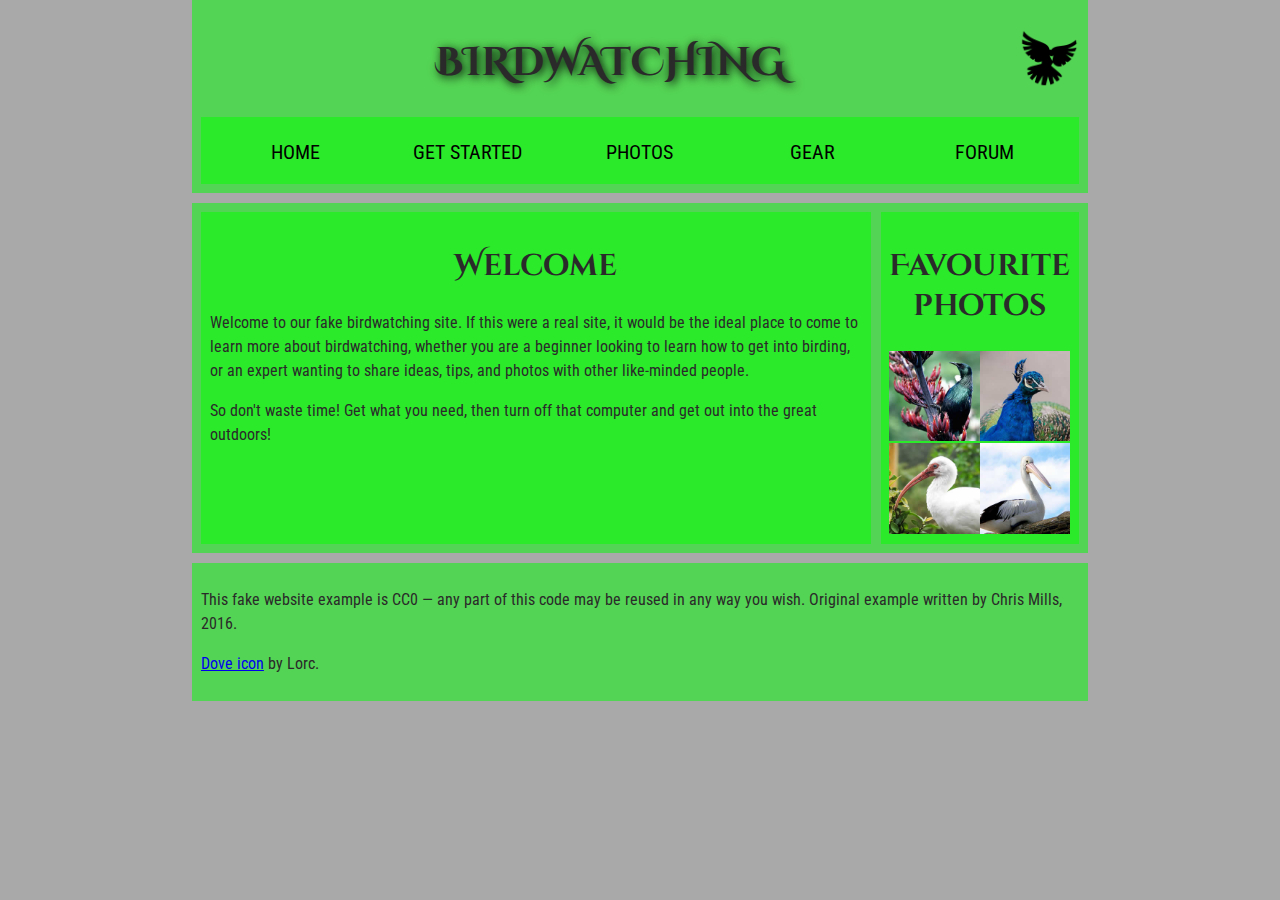
<file: Structuring_a_page_of_content/index.html>
<!DOCTYPE html>
<html lang="en-US">
  <head>
    <meta charset="utf-8">
    <meta name="viewport" content="width=device-width">
    <title>Birdwatching</title>
    <link href="https://fonts.googleapis.com/css?family=Roboto+Condensed:300|Cinzel+Decorative:700" rel="stylesheet">
    <link rel="stylesheet" href="style.css">


  </head>

  <body>
    <header>
      <h1>Birdwatching</h1>
      <img src="dove.png" alt="a simple dove logo">

      <nav>
        <ul>
          <li><span>Home</span></li>
          <li><a href="#">Get started</a></li>
          <li><a href="#">Photos</a></li>
          <li><a href="#">Gear</a></li>
          <li><a href="#">Forum</a></li>
        </ul>
      </nav>
    </header>

    <main>

      <article>
        <h2>Welcome</h2>

        <p>Welcome to our fake birdwatching site. If this were a real site, it would be the ideal place to come to learn more about birdwatching, whether you are a beginner looking to learn how to get into birding, or an expert wanting to share ideas, tips, and photos with other like-minded people.</p>

        <p>So don't waste time! Get what you need, then turn off that computer and get out into the great outdoors!</p>
      </article>

      <aside>
        <h2>Favourite photos</h2>

        <a href="favorite-1.jpg"><img src="favorite-1_th.jpg" alt="Small black bird, black claws, long black slender beak, links to larger version of the image"></a>
        <a href="favorite-2.jpg"><img src="favorite-2_th.jpg" alt="Top half of a pretty bird with bright blue plumage on neck, light colored beak, blue headdress, links to larger version of the image"></a>
        <a href="favorite-3.jpg"><img src="favorite-3_th.jpg" alt="Top half of a large bird with white plumage, very long curved narrow light colored break, links to larger version of the image"></a>
        <a href="favorite-4.jpg"><img src="favorite-4_th.jpg" alt="Large bird, mostly white plumage with black plumage on back and rear, long straight white beak, links to larger version of the image"></a>
      </aside>
    </main>

    <footer>

      <p>This fake website example is CC0 — any part of this code may be reused in any way you wish. Original example written by Chris Mills, 2016.</p>

      <p><a href="http://game-icons.net/lorc/originals/dove.html">Dove icon</a> by Lorc.</p>
    </footer>

  </body>
</html>
</file>
<file: Structuring_a_page_of_content/style.css>
html, body {
    margin: 0;
    padding: 0;
  }
  
  html {
    font-size: 10px;
    background-color: #a9a9a9;
  }
  
  body {
    width: 70%;
    min-width: 800px;
    margin: 0 auto;
  }
  
  h1, h2, h3 {
    font-family: 'Cinzel Decorative', cursive;
    color: #2a2a2a;
  }
  
  p, input, li {
    font-family: 'Roboto Condensed', sans-serif;
    color: #2a2a2a;
  }
  
  h1 {
    font-size: 4rem;
    text-align: center;
    text-shadow: 2px 2px 10px black;
  }
  
  h2 {
    font-size: 3rem;
    text-align: center;
  }
  
  h3 {
    font-size: 2.2rem;
  }
  
  p, li {
    font-size: 1.6rem;
    line-height: 1.5;
  }
  
  header {
    margin-bottom: 10px;
    display: flex;
    flex-flow: row wrap;
  }
  
  body > * {
    background-color: red;
    padding: 1%;
  }
  
  main, header, nav, article, aside, footer, section {
    background-color: rgba(0,255,0,0.5);
    padding: 1%;
  }
  
  h1 {
    flex: 5;
    text-transform: uppercase;
  }
  
  header img {
    display: block;
    height: 60px;
    padding-top: 20.15px;
  }
  
  nav {
    height: 50px;
    flex: 100%;
    display: flex;
  }
  
  nav ul {
    padding: 0;
    list-style-type: none;
    flex: 2;
    display: flex;
  }
  
  nav li {
    display: inline;
    text-align: center;
    flex: 1;
  }
  
  nav a, nav span {
    display: inline-block;
    font-size: 2rem;
    height: 3rem;
    line-height: 1.7;
    text-transform: uppercase;
    text-decoration: none;
    color: black;
  /* || General setup */

html, body {
  margin: 0;
  padding: 0;
}

html {
  font-size: 10px;
  background-color: #a9a9a9;
}

body {
  width: 70%;
  min-width: 800px;
  margin: 0 auto;
}

/* || typography */

h1, h2, h3 {
  font-family: 'Cinzel Decorative', cursive;
  color: #2a2a2a;
}

p, input, li {
  font-family: 'Roboto Condensed', sans-serif;
  color: #2a2a2a;
}

h1 {
  font-size: 4rem;
  text-align: center;
  text-shadow: 2px 2px 10px black;
}

h2 {
  font-size: 3rem;
  text-align: center;
}

h3 {
  font-size: 2.2rem;
}

p, li {
  font-size: 1.6rem;
  line-height: 1.5;
}

/* || header layout */

header {
  margin-bottom: 10px;
  display: flex;
  flex-flow: row wrap;
}

body > * {
  background-color: red;
  padding: 1%;
}

main, header, nav, article, aside, footer, section {
  background-color: rgba(0,255,0,0.5);
  padding: 1%;
}

h1 {
  flex: 5;
  text-transform: uppercase;
}

header img {
  display: block;
  height: 60px;
  padding-top: 20.15px;
}

nav {
  height: 50px;
  flex: 100%;
  display: flex;
}

nav ul {
  padding: 0;
  list-style-type: none;
  flex: 2;
  display: flex;
}

nav li {
  display: inline;
  text-align: center;
  flex: 1;
}

nav a, nav span {
  display: inline-block;
  font-size: 2rem;
  height: 3rem;
  line-height: 1.7;
  text-transform: uppercase;
  text-decoration: none;
  color: black;

}

main {
  display: flex;
}

article,section {
  flex: 4;
}

aside {
  flex: 1;
  margin-left: 10px;
  padding: 1%;
}

aside a {
  display: block;
  float: left;
  width: 50%;
}

aside img {
  max-width: 100%;
}

footer {
  margin-top: 10px;
}
  }
    
  main {
    display: flex;
  }
  
  article,section {
    flex: 4;
  }
  
  aside {
    flex: 1;
    margin-left: 10px;
    padding: 1%;
  }
  
  aside a {
    display: block;
    float: left;
    width: 50%;
  }
  
  aside img {
    max-width: 100%;
  }
  
  footer {
    margin-top: 10px;
  }
</file>
